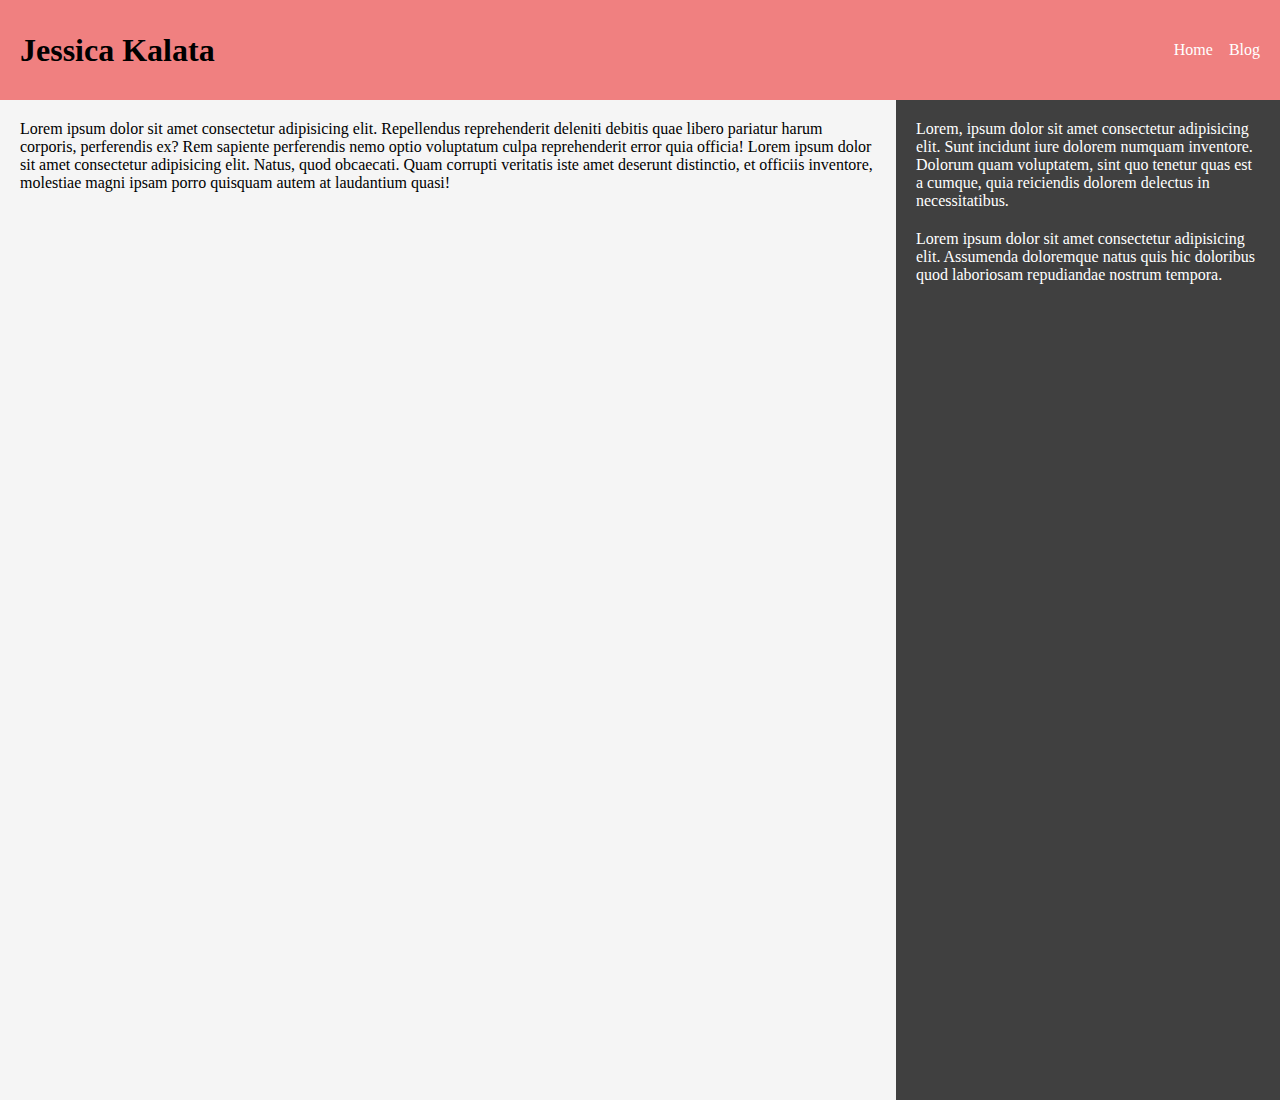
<file: index.html>
<!DOCTYPE html>
<html lang="en">
<head>
    <meta charset="UTF-8">
    <meta name="viewport" content="width=device-width, initial-scale=1.0">
    <meta http-equiv="X-UA-Compatible" content="ie=edge">
    <title>IST 363 Lab 1</title>

    <link rel ="stylesheet" href ="styles.css">
</head>
<body>
    <div class="header">
        <h1 class="name">Jessica Kalata</h1>

        <ul cl>
            <li>
               <span> <a href="index.html">Home</a> </span>
            </li>
            <li>&nbsp;&nbsp;&nbsp;&nbsp;</li>
            <li>
                <span><a href="blog.html">Blog</a></span>
            </li>
        </ul>
    </div>

    <div class="main">
        <div class="content">
            <p> 
                Lorem ipsum dolor sit amet consectetur adipisicing elit. 
                Repellendus reprehenderit deleniti debitis quae libero pariatur 
                harum corporis, perferendis ex? Rem sapiente perferendis nemo optio 
                voluptatum culpa reprehenderit error quia officia! Lorem ipsum dolor 
                sit amet consectetur adipisicing elit. Natus, quod obcaecati. 
                Quam corrupti veritatis iste amet deserunt distinctio, et officiis 
                inventore, molestiae magni ipsam porro quisquam autem at laudantium 
                quasi!
            </p>
         </div>

   
        <div class="sidebar">
            <p>
                Lorem, ipsum dolor sit amet consectetur adipisicing elit. 
                Sunt incidunt iure dolorem numquam inventore. 
                Dolorum quam voluptatem, sint quo tenetur quas est a cumque,
                quia reiciendis dolorem delectus in necessitatibus.
            </p>
            
            <p>
                Lorem ipsum dolor sit amet consectetur adipisicing elit. 
                Assumenda doloremque natus quis hic doloribus quod laboriosam 
                repudiandae nostrum tempora.
                
            </p>
        </div>
    </div>

</body>
</html>
</file>
<file: styles.css>
html{
    padding: 0px;
    margin: 0px;
}

body{
    padding: 0px;
    margin: 0px;
}

.header {
    height: 60px;
    line-height: 60px;
    padding: 20px;
    background-color: lightcoral;
    margin: 0px;
    

}
.name {
    float: left;
    margin: 0px;
}




ul {
    margin: 0px;
    padding: 0px;
    margin-left: 20px;
    float: right;
    
}

li {
    list-style: none;
    float: left;
}

a {
    color:white;
    text-decoration:none;

}

.content {
    width: 70%;
    height: 1000px;
    float: left;
    background-color:#F5F5F5;

}

.sidebar {
    width: 30%;
    height: 1000px;
    float: left;
    background-color:#404040;
    color: white;

}

p {
    margin:20px;
}

.blog-post {
    margin: 10px;
    background-color: white;
    border-color: gray;
    border-radius: 15px;
    padding: 10px;
    
}

img {
    float:left;
    margin: 15px;
}
</file>
